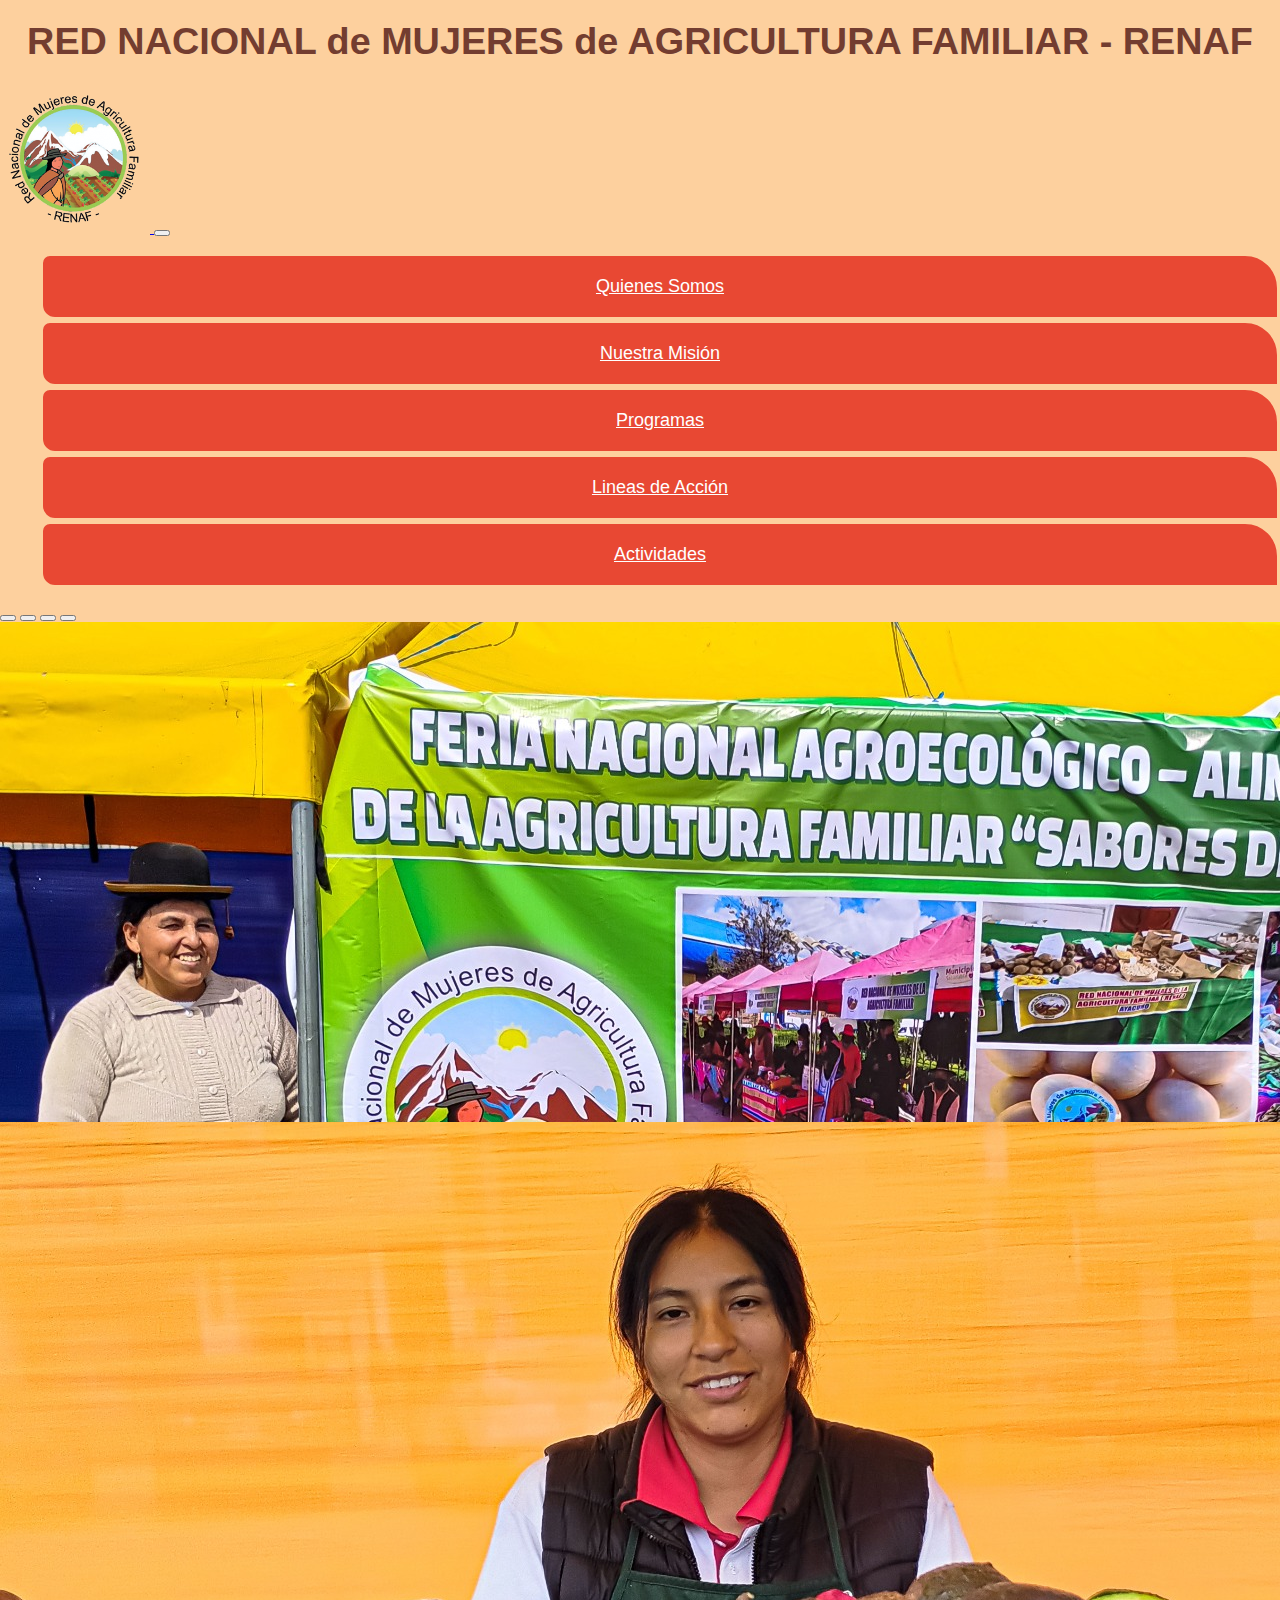
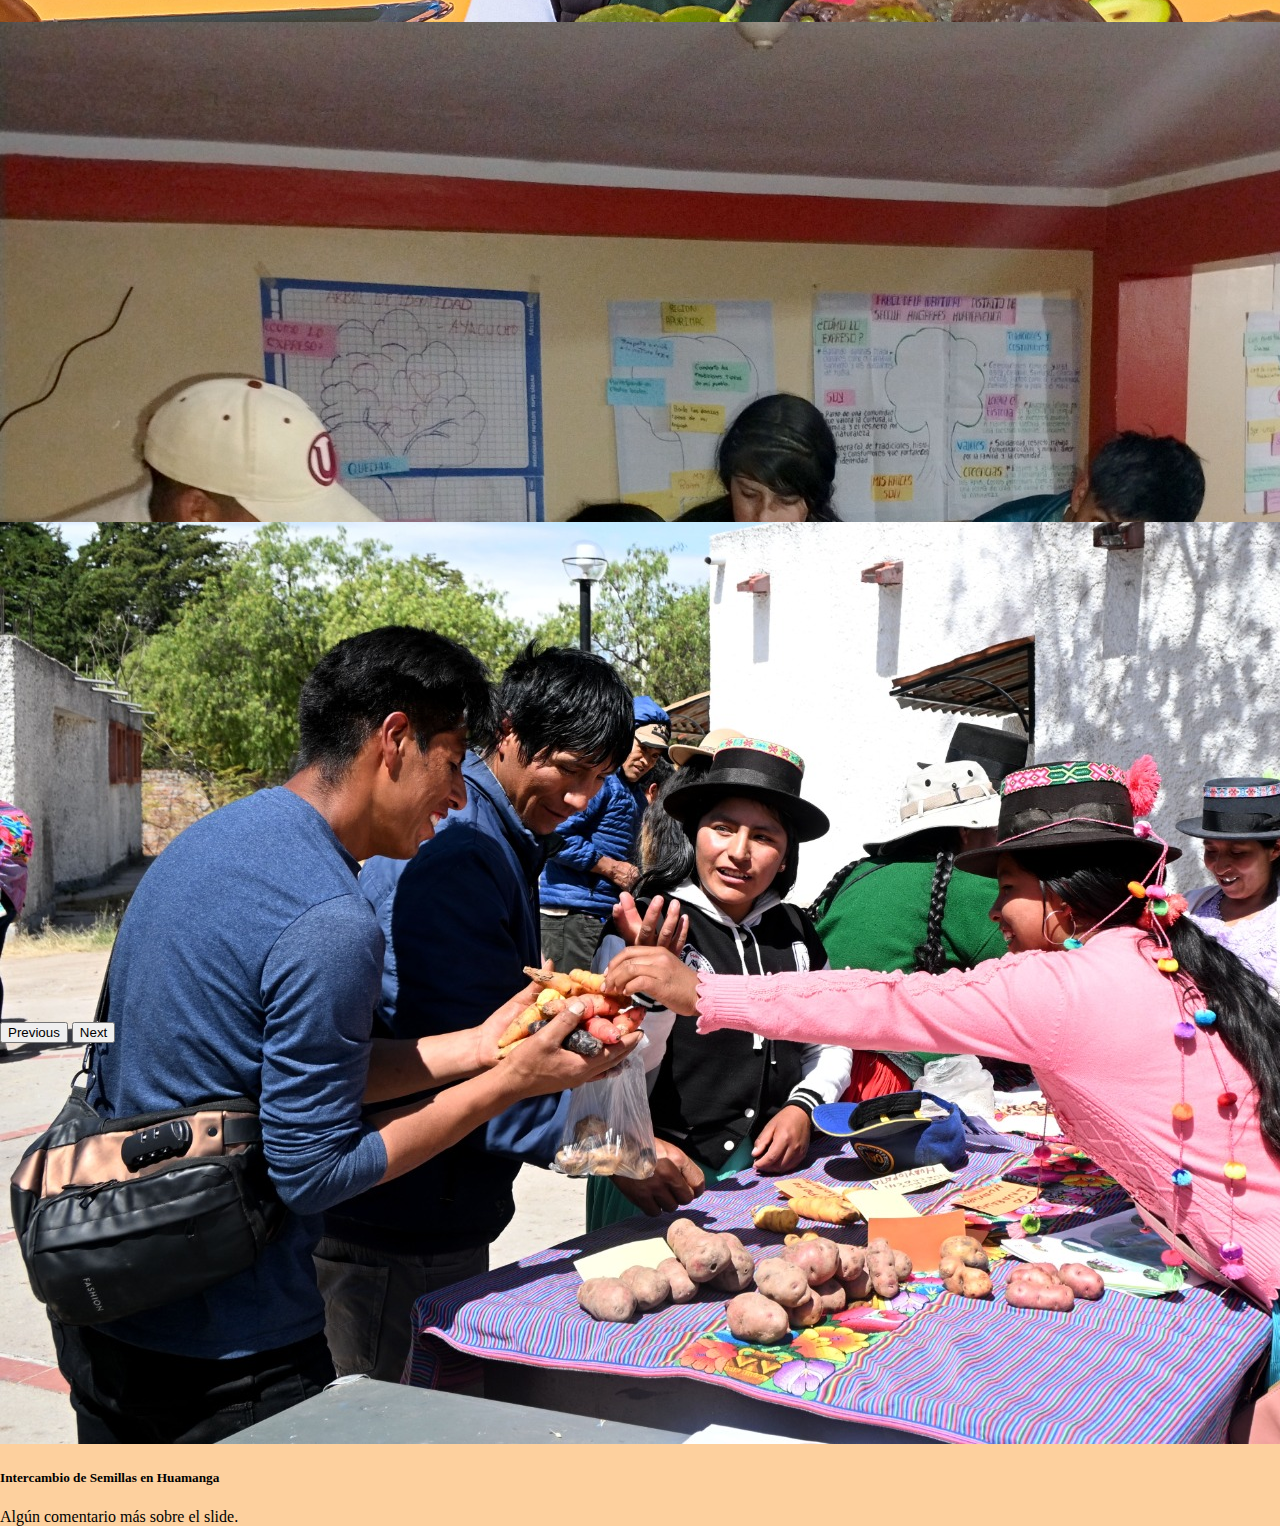
<file: index.html>
<!DOCTYPE html>
<html lang="es">
<head>
    <meta charset="UTF-8">
    <meta name="viewport" content="width=device-width, initial-scale=1.0">
    <link rel="icon" href="iconos/icono.png" type="image/png">

    <link href="https://cdn.jsdelivr.net/npm/bootstrap@5.3.2/dist/css/bootstrap.min.css" rel="stylesheet" integrity="sha384-T3c6CoIi6uLrA9TneNEoa7RxnatzjcDSCmG1MXxSR1GAsXEV/Dwwykc2MPK8M2HN" crossorigin="anonymous">
    <link rel="stylesheet" href="estilos/estilos.css">

    <script defer src="https://cdn.jsdelivr.net/npm/bootstrap@5.3.2/dist/js/bootstrap.bundle.min.js" integrity="sha384-C6RzsynM9kWDrMNeT87bh95OGNyZPhcTNXj1NW7RuBCsyN/o0jlpcV8Qyq46cDfL" crossorigin="anonymous">
    </script>
    <title>RENAF</title>
</head>
<body>

    <!-- Cabecera -->
    <h1 class="fw-lighter">RED NACIONAL de MUJERES de AGRICULTURA FAMILIAR - RENAF</h1>

    <!-- Navegador    -->
    <div class="container-fluid text-center navbar-expand-sm"> 
        <div class="row">
            <div class="col-3">
                <a class="navbar-brand" href="index.html">
                    <img src="iconos/icono.png" alt="Logo" width="150" height="150" class="d-inline-block align-text-top">
                </a>

                <button class="navbar-toggler" type="button" data-bs-toggle="collapse" data-bs-target="#navbarNav" aria-controls="navbarNav" aria-expanded="false" aria-label="Toggle navigation">
                    <span class="navbar-toggler-icon"></span>
                </button>
            </div>

            <div class="col-9">
                <!-- <div class="collapse navbar-collapse" id="navbarNav"> -->
             <!-- <ul cla="navbar-nav me-auto mb-2 mb-lg-0"></ul> -->
                <ul class="me-auto pb-10 mb-10" style="list-style-type:none;">
                    <div class="row justify-content-start">
                        <div class="col-xs-12 ccol-sm-4  col-md-4 col-lg-4">
                            <li class="nav-item">
                                <a href="quienesSomos.html" class="nav-link px-2">Quienes Somos</a>
                            </li>
                        </div>
                        <div class="col-xs-12 ccol-sm-4 col-md-4 col-lg-4">
                            <li class="nav-item">
                                <a href="nuestraMision.html" class="nav-link px-2">Nuestra Misión</a>
                            </li>
                        </div>
                        <div class="col-xs-12 ccol-sm-4  col-md-4 col-lg-4">
                            <li class="nav-item">
                                <a href="programas.html" class="nav-link px-2">Programas</a>
                            </li>
                        </div>
                    </div>
                    
                    <div class="row justify-content-center">
                        <div class="col-xs-12 ccol-sm-6 col-md-6 col-lg-4">
                            <li class="nav-item">
                                <a href="lineasDeAccion.html" class="nav-link px-2">Lineas de Acción</a>
                            </li>   
                        </div>
                        <div class="col-xs-12 ccol-sm-6 col-md-6 col-lg-4">
                            <li class="nav-item">
                                <a href="actividades.html" class="nav-link px-2">Actividades</a>
                            </li>
                        </div>
                    </div> 
                </ul>
            </div>
        </div>
    </div> 

    <!-- <nav class="navbar fixed-top navbar-expand-sm bg-body-tertiary">
        <div class="container ">

            <a class="navbar-brand" href="index.html">
                <img src="iconos/renaf.png" width="100">
            </a>

            <button class="navbar-toggler" type="button" data-bs-toggle="collapse" data-bs-target="#navbarNav" aria-controls="navbarNav" aria-expanded="false" aria-label="Toggle navigation">
                <span class="navbar-toggler-icon"></span>
            </button>


            <div class="collapse navbar-collapse" id="navbarNav">
                <ul class="navbar-nav justify-content-center me-auto mb-2 mb-lg-0">
                    <div class="row justify-content-start">
                        <div class="col-md-4">
                        <li class="nav-item">
                            <a class="nav-link active" aria-current="page" href="#">Home</a>
                        </li>
                        </div>
                        <div class="col-md-4">
                        <li class="nav-item">
                            <a class="nav-link" href="#">Features</a>
                        </li>
                        </div>
                        <div class="col-md-4">
                        <li class="nav-item">
                            <a class="nav-link" href="#">Pricing</a>
                        </li>
                        </div>
                        <li class="nav-item">
                            <a class="nav-link disabled" aria-disabled="true">Disabled</a>
                        </li>
                    </div>
                </ul>
            </div>
        </div>
    </nav> -->


    <!-- Carrusel de imagenes -->
    <div class="container">
        <div class="row">
            <div id="carouselExampleIndicators" class="carousel slide" data-bs-theme="bg-light" data-bs-ride="carousel">
                <div class="carousel-indicators">
                    <button type="button" data-bs-target="#carouselExampleIndicators" data-bs-slide-to="0" class="active" aria-current="true" aria-label="Slide 1"></button>
                    <button type="button" data-bs-target="#carouselExampleIndicators" data-bs-slide-to="1" aria-label="Slide 2"></button>
                    <button type="button" data-bs-target="#carouselExampleIndicators" data-bs-slide-to="2" aria-label="Slide 3"></button>
                    <button type="button" data-bs-target="#carouselExampleIndicators" data-bs-slide-to="3" aria-label="Slide 4"></button>
                </div>

                <div class="carousel-inner">
                    <div class="carousel-item active" style="max-height: 500px;">  
                        <img src="imagenes/feriaAgricolaEnVES.jpg" class="d-block w-100" alt="...">
                            <div class="carousel-caption d-none d-md-block">
                                <h5>Feria Agricola en VES</h5>
                                <p>Algún comentario más sobre el slide.</p>
                            </div>
                    </div>
                    <div class="carousel-item" style="max-height: 500px;">
                        <img src="imagenes/productosDeFeriaAgricolaVES.jpg" class="d-block w-100" alt="...">
                            <div class="carousel-caption d-none d-md-block">
                                <h5>Productos de Feria Agricola en VES</h5>
                                <p>Algún comentario más sobre el slide.</p>
                            </div>
                    </div>
                    <div class="carousel-item" style="max-height: 500px;">
                        <img src="imagenes/tallerDeJovenesRurales.jpg" class="d-block w-100" alt="...">
                            <div class="carousel-caption d-none d-md-block">
                                <h5>Taller de Jovenes Rurales</h5>
                                <p>Algún comentario más sobre el slide.</p>
                            </div>
                    </div>
                    <div class="carousel-item" style="max-height: 500px;">
                        <img src="imagenes/intercambioDeSemillasEnHuamanga.jpg" class="d-block w-100" alt="...">
                            <div class="carousel-caption d-none d-md-block">
                                <h5>Intercambio de Semillas en Huamanga</h5>
                                <p>Algún comentario más sobre el slide.</p>
                            </div>
                    </div>
                </div>

                <button class="carousel-control-prev" type="button" data-bs-target="#carouselExampleIndicators" data-bs-slide="prev">
                    <span class="carousel-control-prev-icon" aria-hidden="true"></span>
                    <span class="visually-hidden">Previous</span>
                </button>

                <button class="carousel-control-next" type="button" data-bs-target="#carouselExampleIndicators" data-bs-slide="next">
                    <span class="carousel-control-next-icon" aria-hidden="true"></span>
                    <span class="visually-hidden">Next</span>
                </button>
            </div>                

        </div>
    </div>




    <!-- Pie de pagina -->


    <!-- <div class="container-fluid text-center">
        <footer class="py-3 my-4">
            <ul class="nav justify-content-center border-bottom pb-3 mb-3">
                <li class="nav-item">
                    <a href="#" class="nav-link px-2 text-muted">Inicio</a></li>
                <li class="nav-item">
                    <a href="#" class="nav-link px-2 text-muted">Quienes Somos</a></li>
                <li class="nav-item">
                    <a href="#" class="nav-link px-2 text-muted">Lineas de Acción</a></li>
                <li class="nav-item">
                    <a href="#" class="nav-link px-2 text-muted">Nuestra Misión</a></li>
                <li class="nav-item">
                    <a href="#" class="nav-link px-2 text-muted">Actividades</a></li>
                <li class="nav-item">
                    <a href="#" class="nav-link px-2 text-muted">Programas</a>
                </li>                
            </ul>
            <p class="text-center text-muted">© 2024 RENAF, Inc</p>
        </footer>
    </div> -->


</body>
</html>
</file>
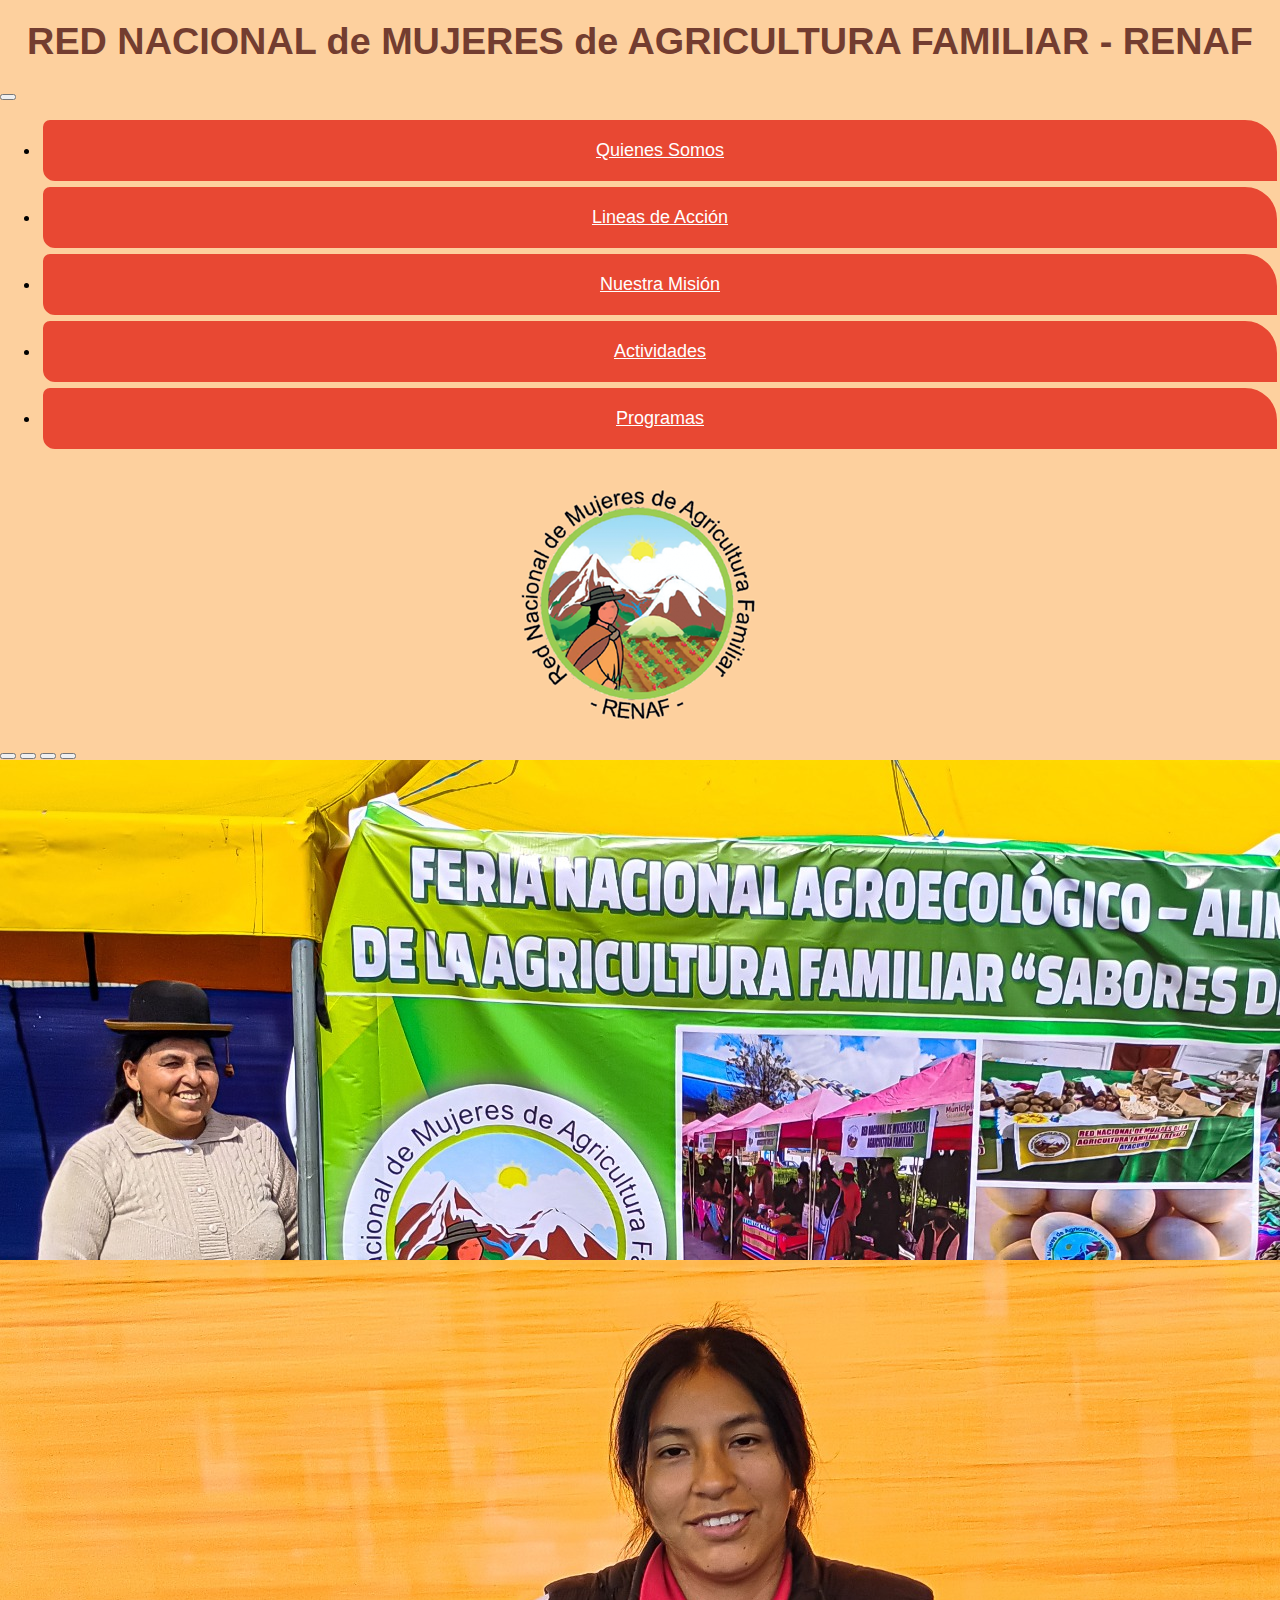
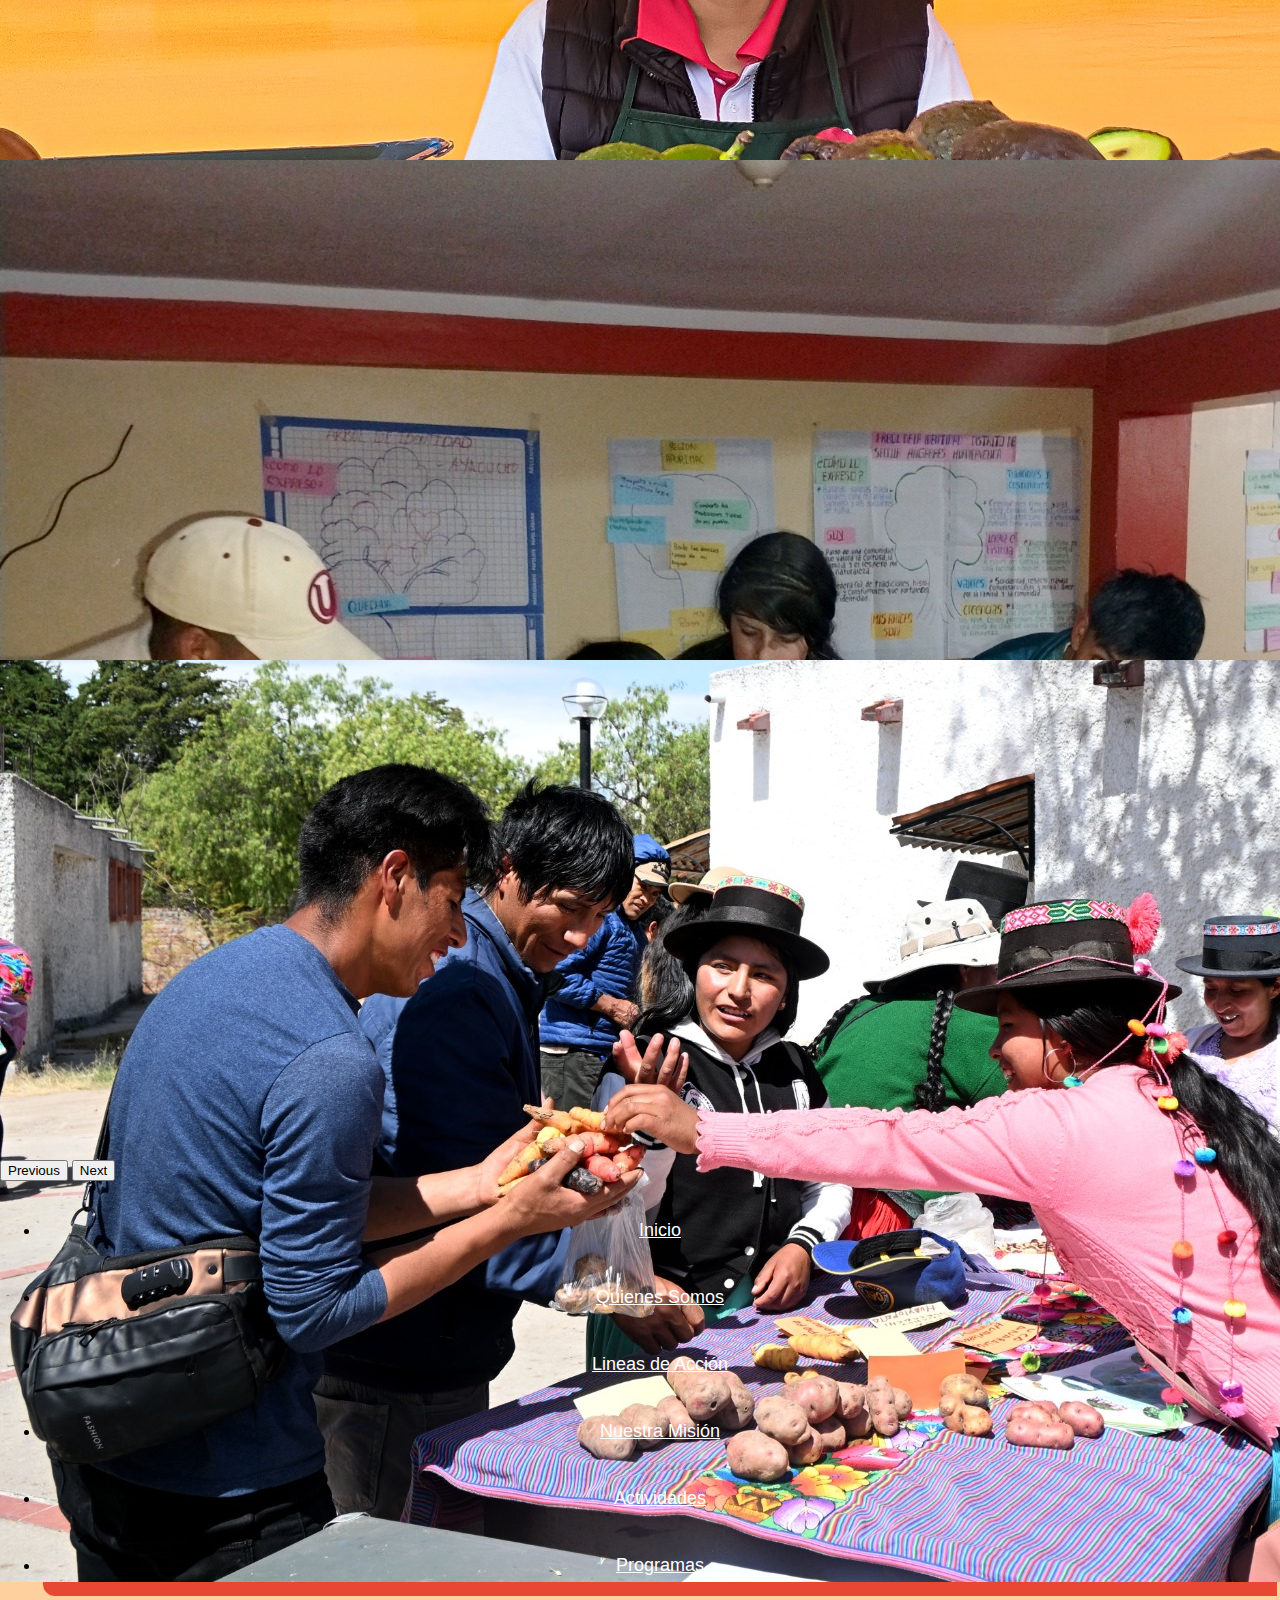
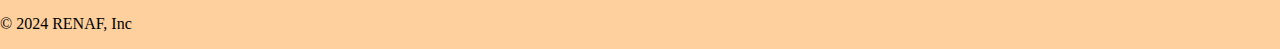
<file: index copy.html>
<!DOCTYPE html>
<html lang="es">
<head>
    <meta charset="UTF-8">
    <meta name="viewport" content="width=device-width, initial-scale=1.0">
    <link href="https://cdn.jsdelivr.net/npm/bootstrap@5.3.2/dist/css/bootstrap.min.css" rel="stylesheet" integrity="sha384-T3c6CoIi6uLrA9TneNEoa7RxnatzjcDSCmG1MXxSR1GAsXEV/Dwwykc2MPK8M2HN" crossorigin="anonymous">
    <link rel="stylesheet" href="estilos/estilos.css">

    <script defer src="https://cdn.jsdelivr.net/npm/bootstrap@5.3.2/dist/js/bootstrap.bundle.min.js" integrity="sha384-C6RzsynM9kWDrMNeT87bh95OGNyZPhcTNXj1NW7RuBCsyN/o0jlpcV8Qyq46cDfL" crossorigin="anonymous">
    </script>
    <title>RENAF</title>
</head>
<body>

    <!-- Cabecera -->
    <h1 style=".fw-lighter">RED NACIONAL de MUJERES de AGRICULTURA FAMILIAR - RENAF</h1>
    <!-- <h1 class="display-6">RED NACIONAL de MUJERES de AGRICULTURA FAMILIAR - RENAF</h1> -->


    <!-- Navegador -->
    <nav class="navbar navbar-expand-lg">
        <div class="container-fluid">
            <!-- <a class="navbar-brand" href="#">
                <img src="iconos/icono.png" width="100">
            </a> -->
            <button class="navbar-toggler" type="button" data-bs-toggle="collapse" data-bs-target="#navbarNav" aria-controls="navbarNav" aria-expanded="false" aria-label="Toggle navigation">
            <span class="navbar-toggler-icon"></span>
            </button>

            <div class="collapse navbar-collapse" id="navbarNav">
                <ul class="navbar-nav ms-auto">
                    <!-- <li class="nav-item">
                        <a class="nav-link active" aria-current="page" href="#">Home</a>
                    </li> -->
                    <li class="nav-item">
                        <a class="nav-link" href="#">Quienes Somos</a>
                    </li>
                    <li class="nav-item">
                        <a class="nav-link" href="#">Lineas de Acción</a>
                    </li>
                    <li class="nav-item">
                        <a class="nav-link" href="#">Nuestra Misión</a>
                    </li>
                    <li class="nav-item">
                        <a class="nav-link" href="#">Actividades</a>
                    </li>           
                    <li class="nav-item">
                        <a class="nav-link" href="#">Programas</a>
                    </li>                                
                </ul>
            </div>
        </div>
    </nav>

    <div class="container">
        <div class="row">

            <!-- Logo RENAF-->
            <div class="col-sm-12 col-md-12 col-lg-3 col-xl-3 col-xxl-3" style="text-align: center;">
                <div>
                    <img src="iconos/icono.png" width=auto>
                </div>
            </div>

            <!-- Carrusel de imagenes -->
            <div class="col-sm-12 col-md-12 col-lg-9 col-xl-9 col-xxl-9">
                <div id="carouselExampleIndicators" class="carousel slide">
                    <div class="carousel-indicators">
                        <button type="button" data-bs-target="#carouselExampleIndicators" data-bs-slide-to="0" class="active" aria-current="true" aria-label="Slide 1"></button>
                        <button type="button" data-bs-target="#carouselExampleIndicators" data-bs-slide-to="1" aria-label="Slide 2"></button>
                        <button type="button" data-bs-target="#carouselExampleIndicators" data-bs-slide-to="2" aria-label="Slide 3"></button>
                        <button type="button" data-bs-target="#carouselExampleIndicators" data-bs-slide-to="3" aria-label="Slide 4"></button>
                    </div>

                    <div class="carousel-inner">
                        <div class="carousel-item active" style="max-height: 500px;">  
                            <img src="imagenes/feriaAgricolaEnVES.jpg" class="d-block w-100" alt="...">
                        </div>
                        <div class="carousel-item" style="max-height: 500px;">
                            <img src="imagenes/productosDeFeriaAgricolaVES.jpg" class="d-block w-100" alt="...">
                        </div>
                        <div class="carousel-item" style="max-height: 500px;">
                            <img src="imagenes/tallerDeJovenesRurales.jpg" class="d-block w-100" alt="...">
                        </div>
                        <div class="carousel-item" style="max-height: 500px;">
                            <img src="imagenes/intercambioDeSemillasEnHuamanga.jpg" class="d-block w-100" alt="...">
                        </div>
                    </div>

                    <button class="carousel-control-prev" type="button" data-bs-target="#carouselExampleIndicators" data-bs-slide="prev">
                        <span class="carousel-control-prev-icon" aria-hidden="true"></span>
                        <span class="visually-hidden">Previous</span>
                    </button>

                    <button class="carousel-control-next" type="button" data-bs-target="#carouselExampleIndicators" data-bs-slide="next">
                        <span class="carousel-control-next-icon" aria-hidden="true"></span>
                        <span class="visually-hidden">Next</span>
                    </button>
                </div>                
            </div>
        </div>
    </div>

    <!-- Pie de pagina -->
    <div class="container-fluid">
        <footer class="py-3 my-4">
            <ul class="nav justify-content-center border-bottom pb-3 mb-3">
                <li class="nav-item"><a href="#" class="nav-link px-2 text-muted">Inicio</a></li>
                <li class="nav-item"><a href="#" class="nav-link px-2 text-muted">Quienes Somos</a></li>
                <li class="nav-item"><a href="#" class="nav-link px-2 text-muted">Lineas de Acción</a></li>
                <li class="nav-item"><a href="#" class="nav-link px-2 text-muted">Nuestra Misión</a></li>
                <li class="nav-item"><a href="#" class="nav-link px-2 text-muted">Actividades</a></li>
                <li class="nav-item"><a href="#" class="nav-link px-2 text-muted">Programas</a></li>                
            </ul>
            <p class="text-center text-muted">© 2024 RENAF, Inc</p>
        </footer>
    </div>

</body>
</html>
</file>
<file: estilos/estilos.css>
body{
    background: #fdd09e;
    margin: 0;
}

h1{
    text-align: center;
    font-family: Arial;
    color: #733d30;
    margin: 20px 0;
    font-size: 1cm;
}

.navbar{
    background: #fdd09e;
    margin: 0;
}


.nav-item{
    padding: 20px;
    background-color: #e84833;
    border-color: #fdd09e;
    border-style: solid;
    text-align: center;
    border-radius: 10px 35px 0px 15px;

}

.nav-link{
    color: #ffffff;
    font-family: Arial, Helvetica, sans-serif;
    font-size: large;
}
</file>
